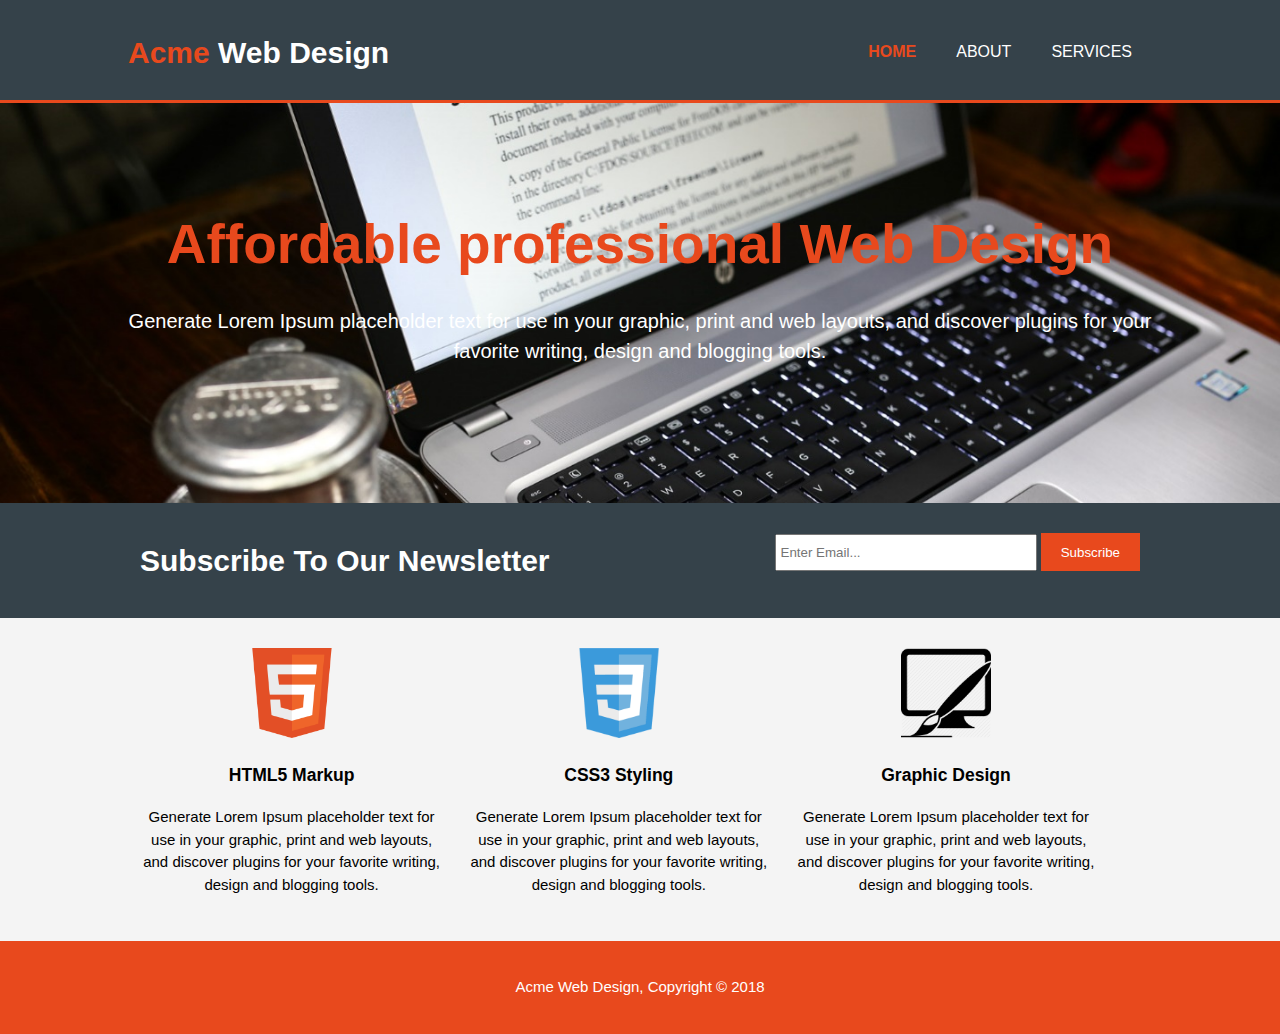
<file: index.html>
<!DOCTYPE html>
<html lang="en" dir="ltr">
  <head>
    <meta charset="utf-8">
    <meta name="viewport" content="width=device-width">
    <meta name="description" content="Affordable and professional web design">
    <meta name="keywords" content="web design, affordable web design, professional">
    <meta name="author" content="Brad Traversy">
    <title>Acme Web Design | Welcome</title>
    <link rel="stylesheet" type="text/css" href="style.css">
  </head>
  <body>
    <header>
      <div class="container">
        <div id="branding">
          <h1><span class="highlight">Acme</span> Web Design</h1>
        </div>
        <nav>
          <ul>
            <li class="current"> <a href="index.html">Home</a> </li>
            <li> <a href="about.html">About</a> </li>
            <li> <a href="services.html">Services</a> </li>
          </ul>
        </nav>
      </div>
    </header>
    <section id="showcase">
      <div class="container">
        <h1>Affordable professional Web Design</h1>
        <p>Generate Lorem Ipsum placeholder text for use in your graphic, print and web layouts, and discover plugins for your favorite writing, design and blogging tools.</p>
      </div>
    </section>
    <section id="newsletter">
      <div class="container">
        <h1>Subscribe To Our Newsletter</h1>
        <form>
          <input type="email" placeholder="Enter Email...">
          <button type="submit" class="button-1">Subscribe</button>
        </form>
      </div>
    </section>
    <section id="boxes">
      <div class="container">
        <div class="box">
          <img src="600px-HTML5_Badge.svg.png" alt="">
          <h3>HTML5 Markup</h3>
          <p>Generate Lorem Ipsum placeholder text for use in your graphic, print and web layouts, and discover plugins for your favorite writing, design and blogging tools.</p>
        </div>
          <div class="box">
            <img src="css3.png" alt="">
            <h3>CSS3 Styling</h3>
            <p>Generate Lorem Ipsum placeholder text for use in your graphic, print and web layouts, and discover plugins for your favorite writing, design and blogging tools.</p>
          </div>
            <div class="box">
              <img src="graphic_design-512.png" alt="">
              <h3>Graphic Design</h3>
              <p>Generate Lorem Ipsum placeholder text for use in your graphic, print and web layouts, and discover plugins for your favorite writing, design and blogging tools.</p>
            </div>
          </div>
      </section>
      <footer>
        <p>Acme Web Design, Copyright &copy; 2018</p>
      </footer>
  </body>
</html>
</file>
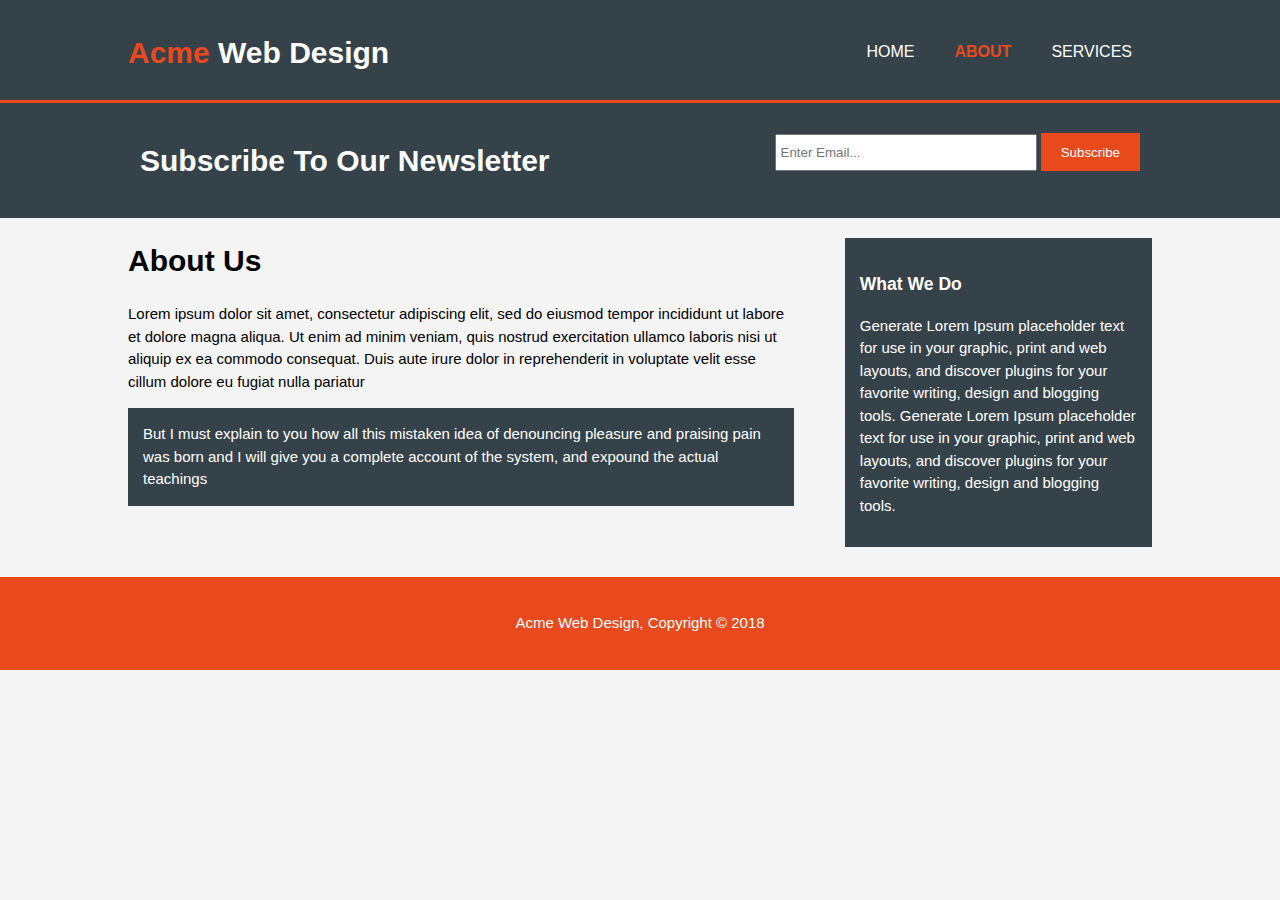
<file: about.html>
<!DOCTYPE html>
<html lang="en" dir="ltr">
  <head>
    <meta charset="utf-8">
    <meta name="viewport" content="width=device-width">
    <meta name="description" content="Affordable and professional web design">
    <meta name="keywords" content="web design, affordable web design, professional">
    <meta name="author" content="Brad Traversy">
    <title>Acme Web Design | About</title>
    <link rel="stylesheet" type="text/css" href="style.css">
  </head>
  <body>
    <header>
      <div class="container">
        <div id="branding">
          <h1><span class="highlight">Acme</span> Web Design</h1>
        </div>
        <nav>
          <ul>
            <li> <a href="index.html">Home</a> </li>
            <li class="current"> <a href="about.html">About</a> </li>
            <li> <a href="services.html">Services</a> </li>
          </ul>
        </nav>
      </div>
    </header>
    <section id="newsletter">
      <div class="container">
        <h1>Subscribe To Our Newsletter</h1>
        <form>
          <input type="email" placeholder="Enter Email...">
          <button type="submit" class="button-1">Subscribe</button>
        </form>
      </div>
    </section>
    <section id="main">
      <div class="container">
        <article id="main-col">
          <h1 class="page-title">About Us</h1>
          <p>Lorem ipsum dolor sit amet, consectetur adipiscing elit, sed do eiusmod tempor incididunt ut labore et dolore magna aliqua. Ut enim ad minim veniam, quis nostrud exercitation ullamco laboris nisi ut aliquip ex ea commodo consequat. Duis aute irure dolor in reprehenderit in voluptate velit esse cillum dolore eu fugiat nulla pariatur</p>
          <p class="dark">But I must explain to you how all this mistaken idea of denouncing pleasure and praising pain was born and I will give you a complete account of the system, and expound the actual teachings</p>
        </article>
        <aside id="sidebar">
          <div class="dark">
          <h3>What We Do</h3>
          <p>Generate Lorem Ipsum placeholder text for use in your graphic, print and web layouts, and discover plugins for your favorite writing, design and blogging tools. Generate Lorem Ipsum placeholder text for use in your graphic, print and web layouts, and discover plugins for your favorite writing, design and blogging tools.</p>
        </div>
        </aside>
          </div>
      </section>
      <footer>
        <p>Acme Web Design, Copyright &copy; 2018</p>
      </footer>
  </body>
</html>
</file>
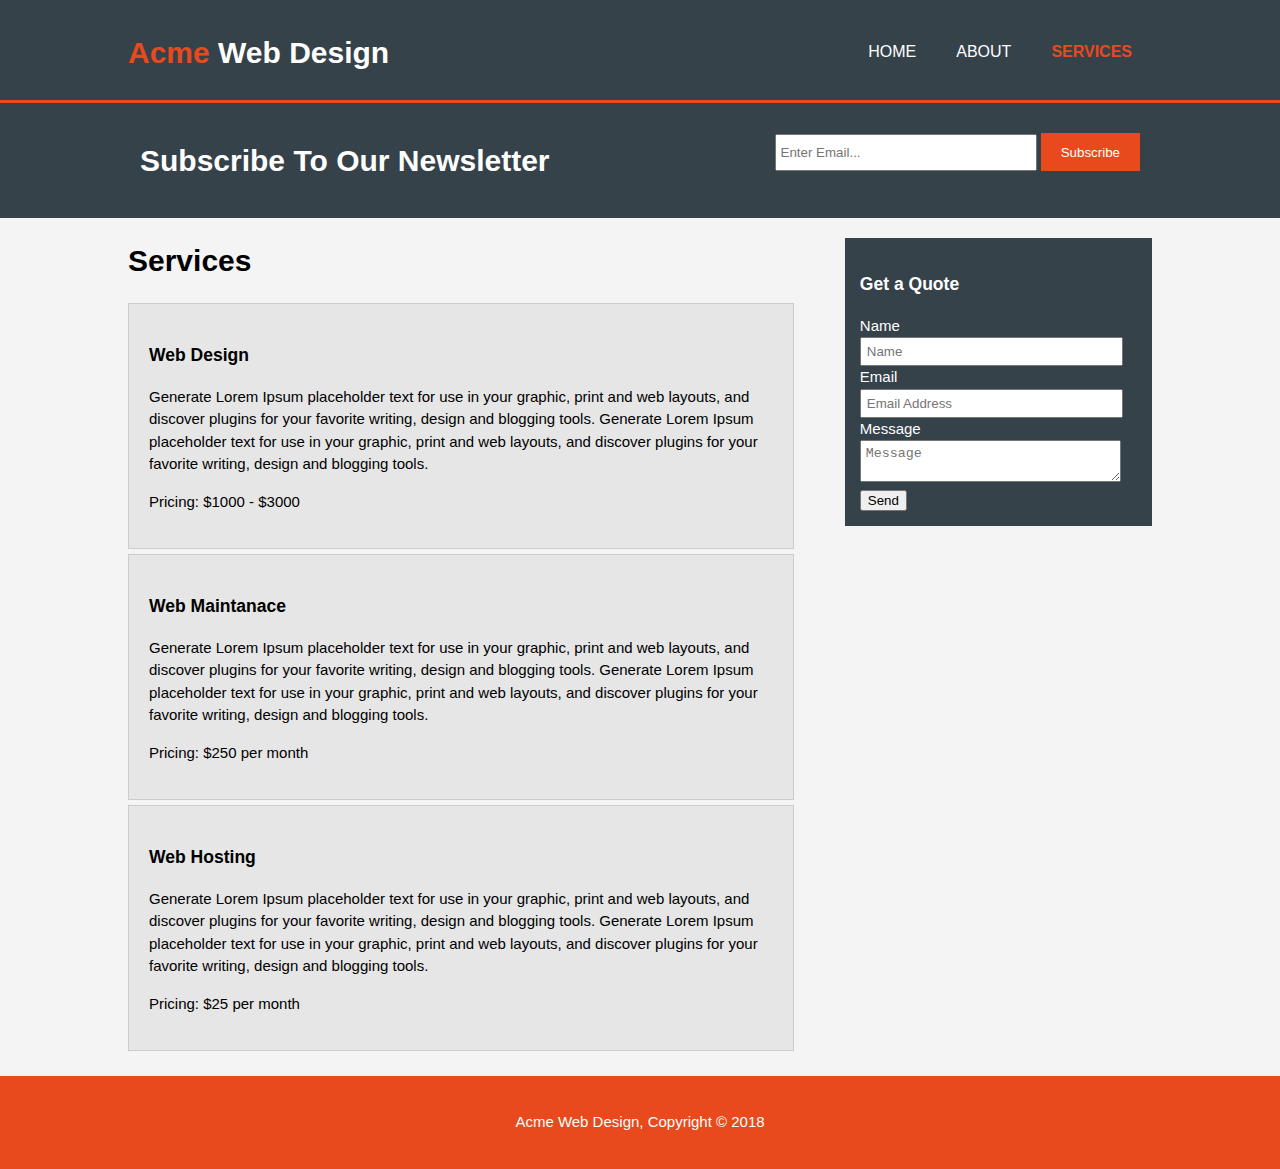
<file: services.html>
<!DOCTYPE html>
<html lang="en" dir="ltr">
  <head>
    <meta charset="utf-8">
    <meta name="viewport" content="width=device-width">
    <meta name="description" content="Affordable and professional web design">
    <meta name="keywords" content="web design, affordable web design, professional">
    <meta name="author" content="Brad Traversy">
    <title>Acme Web Design | Services</title>
    <link rel="stylesheet" type="text/css" href="style.css">
  </head>
  <body>
    <header>
      <div class="container">
        <div id="branding">
          <h1><span class="highlight">Acme</span> Web Design</h1>
        </div>
        <nav>
          <ul>
            <li> <a href="index.html">Home</a> </li>
            <li> <a href="about.html">About</a> </li>
            <li class="current"> <a href="services.html">Services</a> </li>
          </ul>
        </nav>
      </div>
    </header>
    <section id="newsletter">
      <div class="container">
        <h1>Subscribe To Our Newsletter</h1>
        <form>
          <input type="email" placeholder="Enter Email...">
          <button type="submit" class="button-1">Subscribe</button>
        </form>
      </div>
    </section>
    <section id="main">
      <div class="container">
        <article id="main-col">
          <h1 class="page-title">Services</h1>
            <ul id="services">
              <li>
                <h3>Web Design</h3>
                <p>Generate Lorem Ipsum placeholder text for use in your graphic, print and web layouts, and discover plugins for your favorite writing, design and blogging tools. Generate Lorem Ipsum placeholder text for use in your graphic, print and web layouts, and discover plugins for your favorite writing, design and blogging tools.</p>
                <p>Pricing: $1000 - $3000</p>
              </li>
              <li>
                <h3>Web Maintanace</h3>
                <p>Generate Lorem Ipsum placeholder text for use in your graphic, print and web layouts, and discover plugins for your favorite writing, design and blogging tools. Generate Lorem Ipsum placeholder text for use in your graphic, print and web layouts, and discover plugins for your favorite writing, design and blogging tools.</p>
                <p>Pricing: $250 per month</p>
              </li>
              <li>
                <h3>Web Hosting</h3>
                <p>Generate Lorem Ipsum placeholder text for use in your graphic, print and web layouts, and discover plugins for your favorite writing, design and blogging tools. Generate Lorem Ipsum placeholder text for use in your graphic, print and web layouts, and discover plugins for your favorite writing, design and blogging tools.</p>
                <p>Pricing: $25 per month</p>
              </li>
            </ul>
        </article>
        <aside id="sidebar">
          <div class="dark">
          <h3>Get a Quote</h3>
          <form action="" class="quote">
            <div>
              <label>Name</label><br>
              <input type="text" placeholder="Name">
            </div>
            <div>
              <label>Email</label><br>
              <input type="email" placeholder="Email Address">
            </div>
            <div>
              <label>Message</label><br>
              <textarea placeholder="Message"></textarea>
            </div>
            <button type="submit" class="button_1">Send</button>
          </form>
        </div>
        </aside>
          </div>
      </section>
      <footer>
        <p>Acme Web Design, Copyright &copy; 2018</p>
      </footer>
  </body>
</html>
</file>
<file: style.css>
body{
  font-family: arial, helvetica, sans-serif;
  font-size: 15px;
  line-height: 1.5;
  padding: 0;
  margin: 0;
  background-color: #f4f4f4;
}
.container{
  width: 80%;
  margin: auto;
  overflow: hidden;
}
ul{
  margin: 0;
  padding: 0;
}
.button-1{
  height: 38px;
  background: #e8491d;
  border: 0;
  padding-left: 20px;
  padding-right: 20px;
  color: #ffffff;
}
.dark{
  padding: 15px;
  background: #35424a;
  color: #ffffff;
  margin-top: 10px;
  margin-bottom: 10px;
}
header{
  background: #35424a;
  color: #ffffff;
  padding-top: 30px;
  min-height: 70px;
  border-bottom: 3px solid #e8491d;
}
header a{
  color: #ffffff;
  text-decoration: none;
  text-transform: uppercase;
  font-size: 16px;
}
header li{
  float: left;
  display: inline;
  padding: 0 20px 0 20px;
}
header #branding{
  float: left;
}
header #branding h1{
  margin: 0;
}
header nav{
  float: right;
  margin-top: 10px;
}
header .highlight, header .current a{
  color: #e8491d;
  font-weight: bold;
}
header a:hover{
  color: #cccccc;
  font-weight: bold;
}
#showcase{
  min-height: 400px;
  background: url('image5-8-large.jpeg') no-repeat;
  text-align: center;
  color: #e8491d;
  background-size: cover;
}
#showcase h1{
  margin-top: 100px;
  font-size: 55px;
  margin-bottom: 10px;
}
#showcase p{
  font-size: 20px;
  color: #FFF;
}
#newsletter{
  padding: 15px;
  color: #ffffff;
  background: #35424a;
}
#newsletter h1{
  float: left;
}
#newsletter form{
  float: right;
  margin-top: 15px;
}
#newsletter input[type="email"]{
  padding: 4px;
  height: 25px;
  width: 250px;
}
#boxes{
  margin-top: 20px;
}
#boxes .box{
  float: left;
  width: 30%;
  text-align: center;
  padding: 10px;
}
#boxes .box img{
  width: 90px;
}
aside#sidebar{
  float: right;
  width: 30%;
  margin-top: 10px;
}
aside#sidebar .quote input, aside#sidebar .quote textarea{
  width: 90%;
  padding: 5px;
}
article#main-col{
  float: left;
  width: 65%;
}
ul#services li{
  list-style: none;
  padding: 20px;
  border: 1px solid #cccccc;
  margin-bottom: 5px;
  background: #e6e6e6;
}
footer{
  padding: 20px;
  margin-top: 20px;
  color: #ffffff;
  background-color: #e8491d;
  text-align: center;
}
@media(max-width:768px) {
  header #branding,
  header nav,
  header nav li,
  #newsletter h1,
  #newsletter form,
  #boxes .box,
  article#main-col,
  aside#sidebar {
    float: none;
    text-align: center;
    width: 100%;
  }
  header{
    padding-bottom: 20px;
  }
  #showcase h1{
    margin-left: 40px;
  }
  #newsletter button, .quote button{
    display: block;
    width: 100%;
  }
  #newsletter form input[type="email"], .quote input, .quote textarea{
    width: 100%;
    margin-bottom: 5px;
  }
}
</file>
